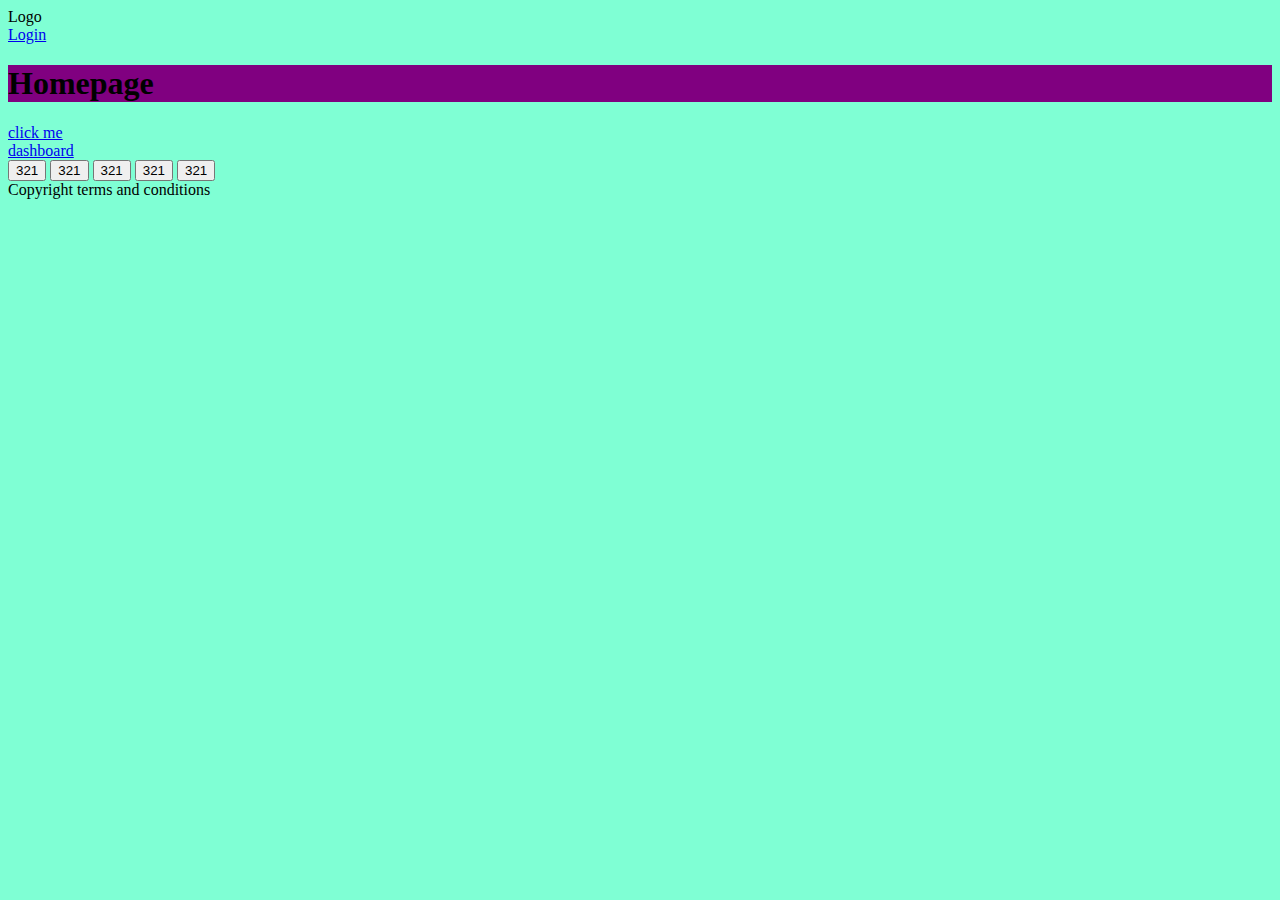
<file: test/index.html>
<!DOCTYPE html>
<html lang="en">
  <head>
    <meta charset="UTF-8" />
    <meta http-equiv="X-UA-Compatible" content="IE=edge" />
    <meta name="viewport" content="width=device-width, initial-scale=1.0" />
    <title>Home</title>
    <link rel="stylesheet" href="styles.css" />
  </head>
  <body>
    <nav>
      Logo
      <a href="/index.html"></a>
    </nav>
    <main>
      <a href="../login.html">Login</a>
      <section>
        <h1>Homepage</h1>
        <div>
          <a href="https://www.theodinproject.com/about" target="_blank">click me</a>
        </div>
        <div><a href="dashboard.html">dashboard</a></div>
      </section>
      <section>
        <button>321</button>
        <button>321</button>
        <button>321</button>
        <button>321</button>
        <button>321</button>
      </section>
      <script src="app.js"></script>
    </main>
    <footer>Copyright terms and conditions</footer>
  </body>
</html>
</file>
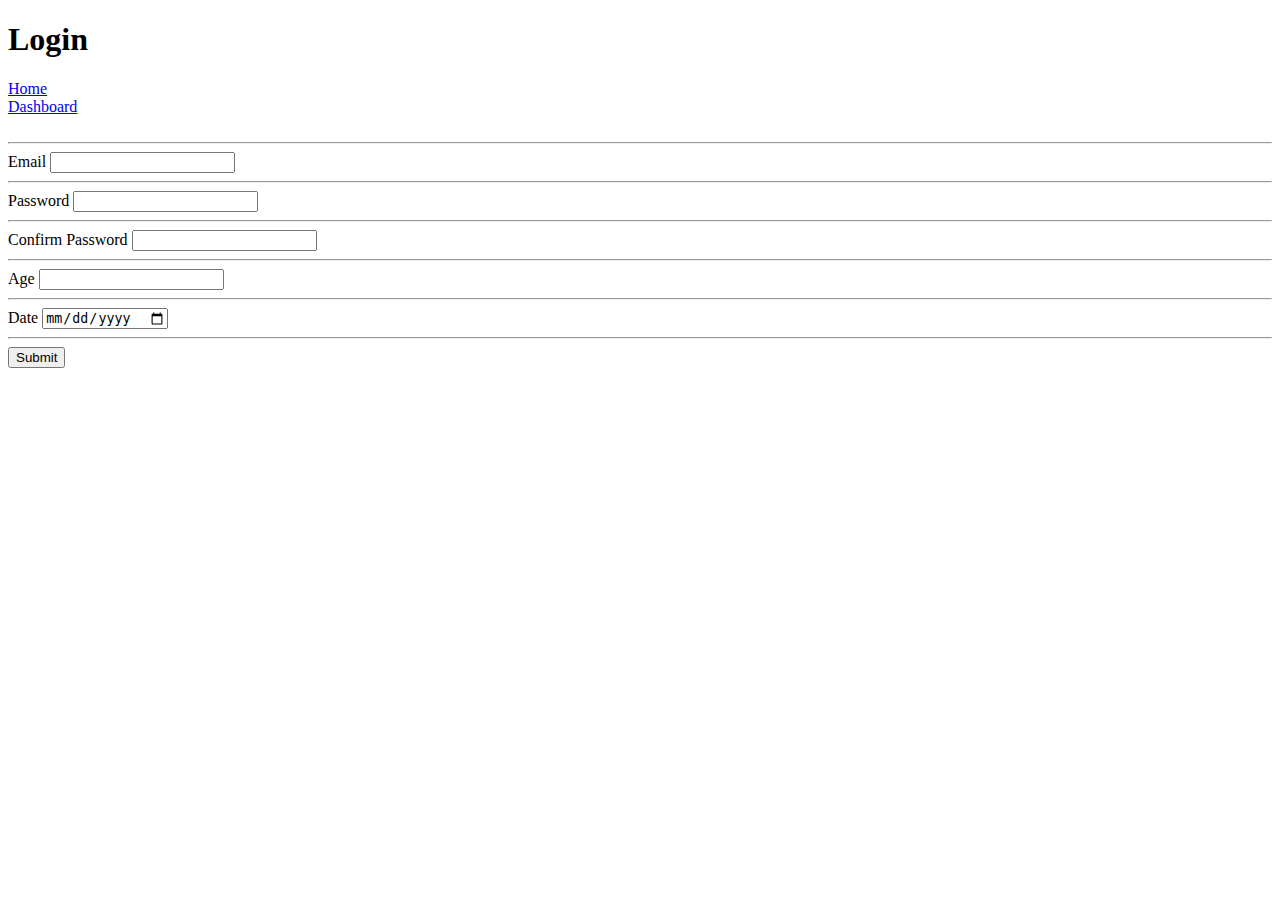
<file: login.html>
<!DOCTYPE html>
<html lang="en">
<head>
<meta charset="UTF-8" />
<meta http-equiv="X-UA-Compatible" content="IE=edge" />
<meta name="viewport" content="width=device-width, initial-scale=1.0" />
<title>Login</title>
</head>
  <body>
    <h1>Login</h1>
    <div>
        <a href="/test/index.html">Home</a>
    </div>
    <div>
        <a href="/test/dashboard.html">Dashboard</a>
    </div>
    <br>
    <hr>
    <form>
      <div>
        <label for="">Email</label>
        <input type="email" required />
      </div>
      <hr />
      <div>
        <label for="">Password</label>
        <input type="password" />
      </div>
      <hr />
      <div>
        <label for="">Confirm <span>Password</span></label>
        <input type="password" />
      </div>
      <hr />
      <div>
        <label for="">Age</label>
        <input type="number" />
      </div>
      <hr />
      <div>
        <label for="">Date</label>
        <input type="date" />
      </div>
      <hr />
      <button>Submit</button>
    </form>
  </body>
</html>
</file>
<file: test/styles.css>
body {
    background-color: aquamarine;
}

h1 {
    background: purple;
}
</file>
